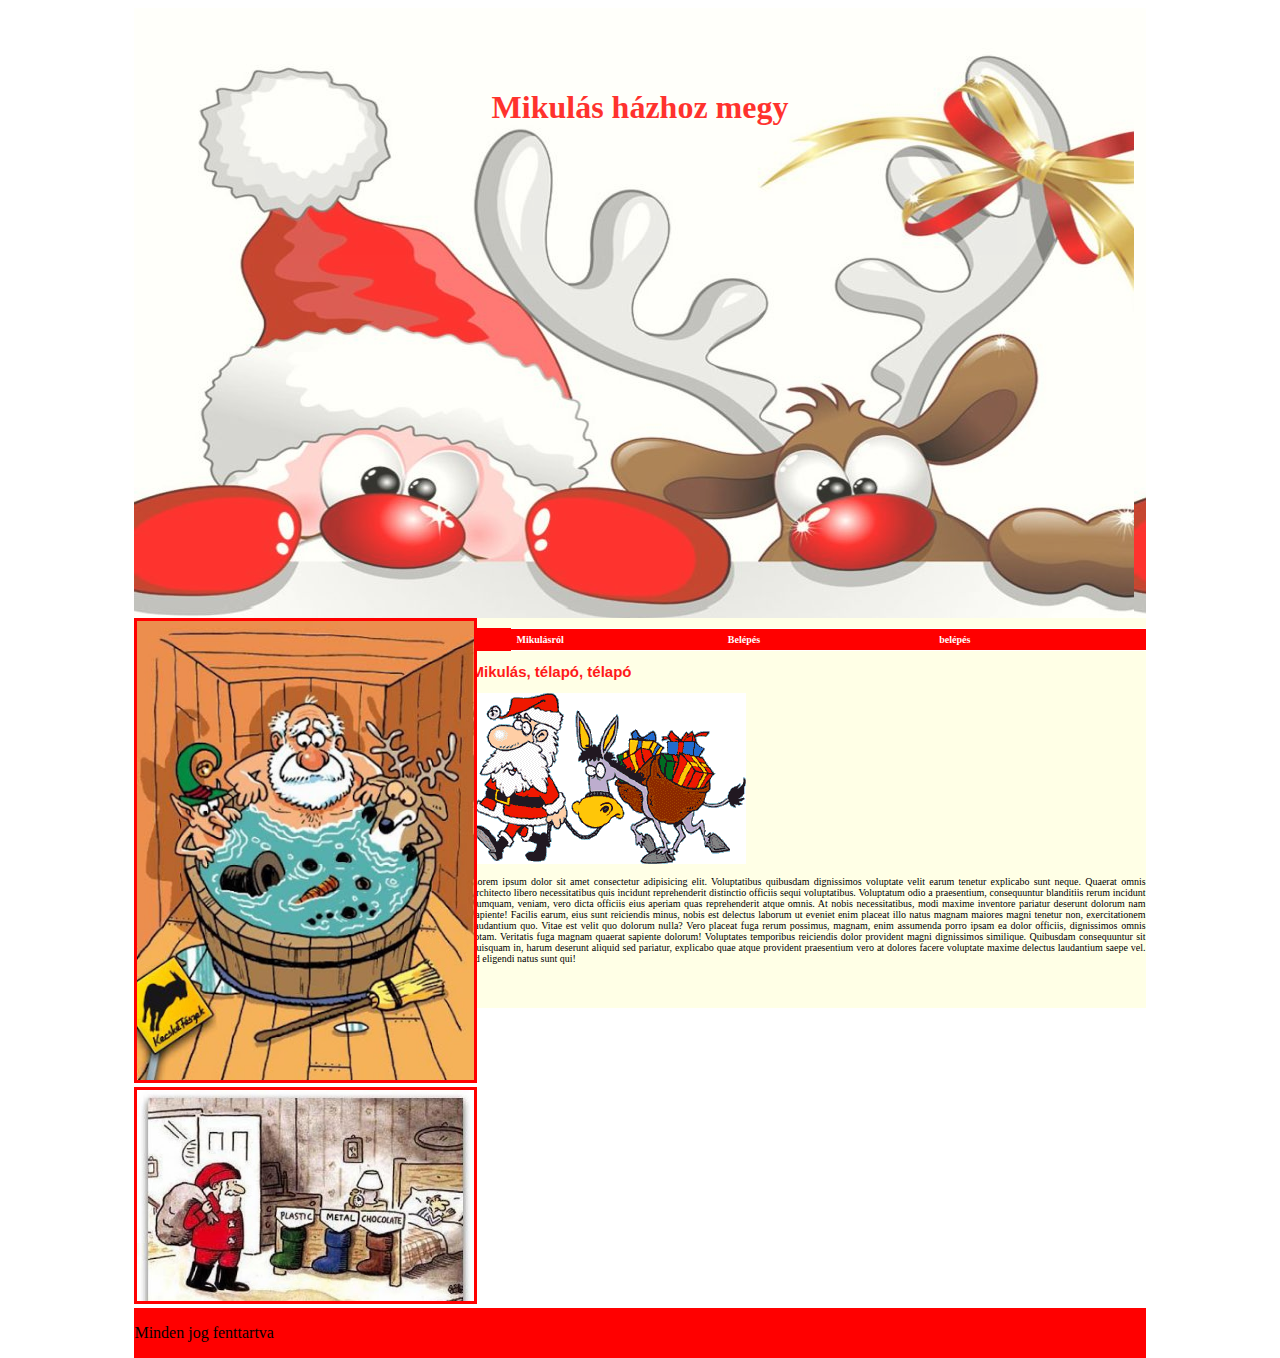
<file: index.html>
<!DOCTYPE html>
<html lang="hu">
<head>
    <meta charset="UTF-8">
    <meta http-equiv="X-UA-Compatible" content="IE=edge">
    <meta name="viewport" content="width=device-width, initial-scale=1.0">
    <link rel="stylesheet" href="stilus.css">
    <title>Somogyvári Márton</title>
</head>
<body>
    <main>
        <header>
            <h1>Mikulás házhoz megy</h1>
        </header>
        <article>
            <nav>
                <ul>
                    <li><a href="index.html">Mikulásról</a></li>
                    <li><a href="urlap.html">Belépés</a></li>
                    <li><a href="urlap.html">belépés</a></li>
                </ul>
            </nav>
            
            <h2>Mikulás, télapó, télapó</h2>
            <img src="/kepek/mik3.png" alt="mik3" class="kep">
            <p>Lorem ipsum dolor sit amet consectetur adipisicing elit. Voluptatibus quibusdam dignissimos voluptate velit earum tenetur explicabo sunt neque. Quaerat omnis architecto libero necessitatibus quis incidunt reprehenderit distinctio officiis sequi voluptatibus.
            Voluptatum odio a praesentium, consequuntur blanditiis rerum incidunt numquam, veniam, vero dicta officiis eius aperiam quas reprehenderit atque omnis. At nobis necessitatibus, modi maxime inventore pariatur deserunt dolorum nam sapiente!
            Facilis earum, eius sunt reiciendis minus, nobis est delectus laborum ut eveniet enim placeat illo natus magnam maiores magni tenetur non, exercitationem laudantium quo. Vitae est velit quo dolorum nulla?
            Vero placeat fuga rerum possimus, magnam, enim assumenda porro ipsam ea dolor officiis, dignissimos omnis totam. Veritatis fuga magnam quaerat sapiente dolorum! Voluptates temporibus reiciendis dolor provident magni dignissimos similique.
            Quibusdam consequuntur sit quisquam in, harum deserunt aliquid sed pariatur, explicabo quae atque provident praesentium vero at dolores facere voluptate maxime delectus laudantium saepe vel. Id eligendi natus sunt qui!</p>
        </article>
        <aside>
            <img src="/kepek/mik1.jpg" alt="mik1">
            <img src="/kepek/mik2.jpg" alt="mik2">
        </aside>
        <footer>
            <p>Minden jog fenttartva</p>
        </footer>
    </main>
    
</body>
</html>
</file>
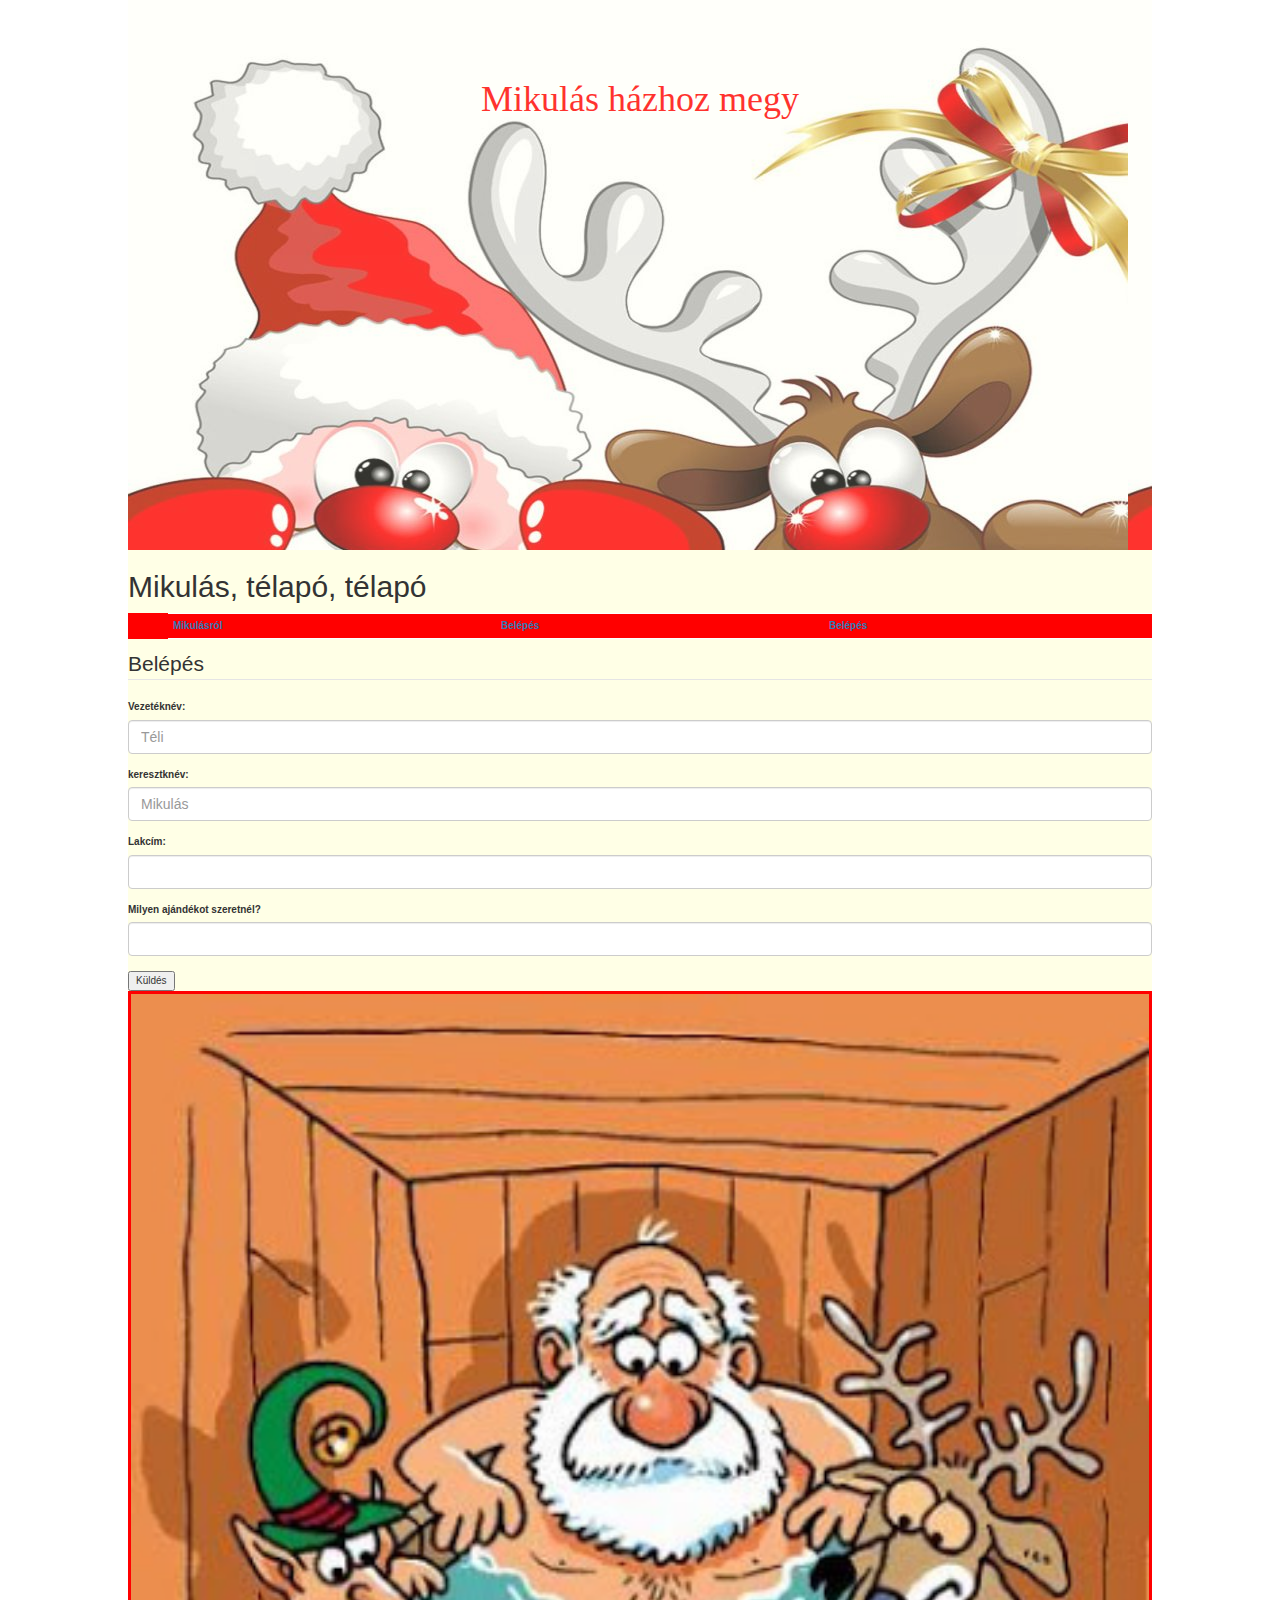
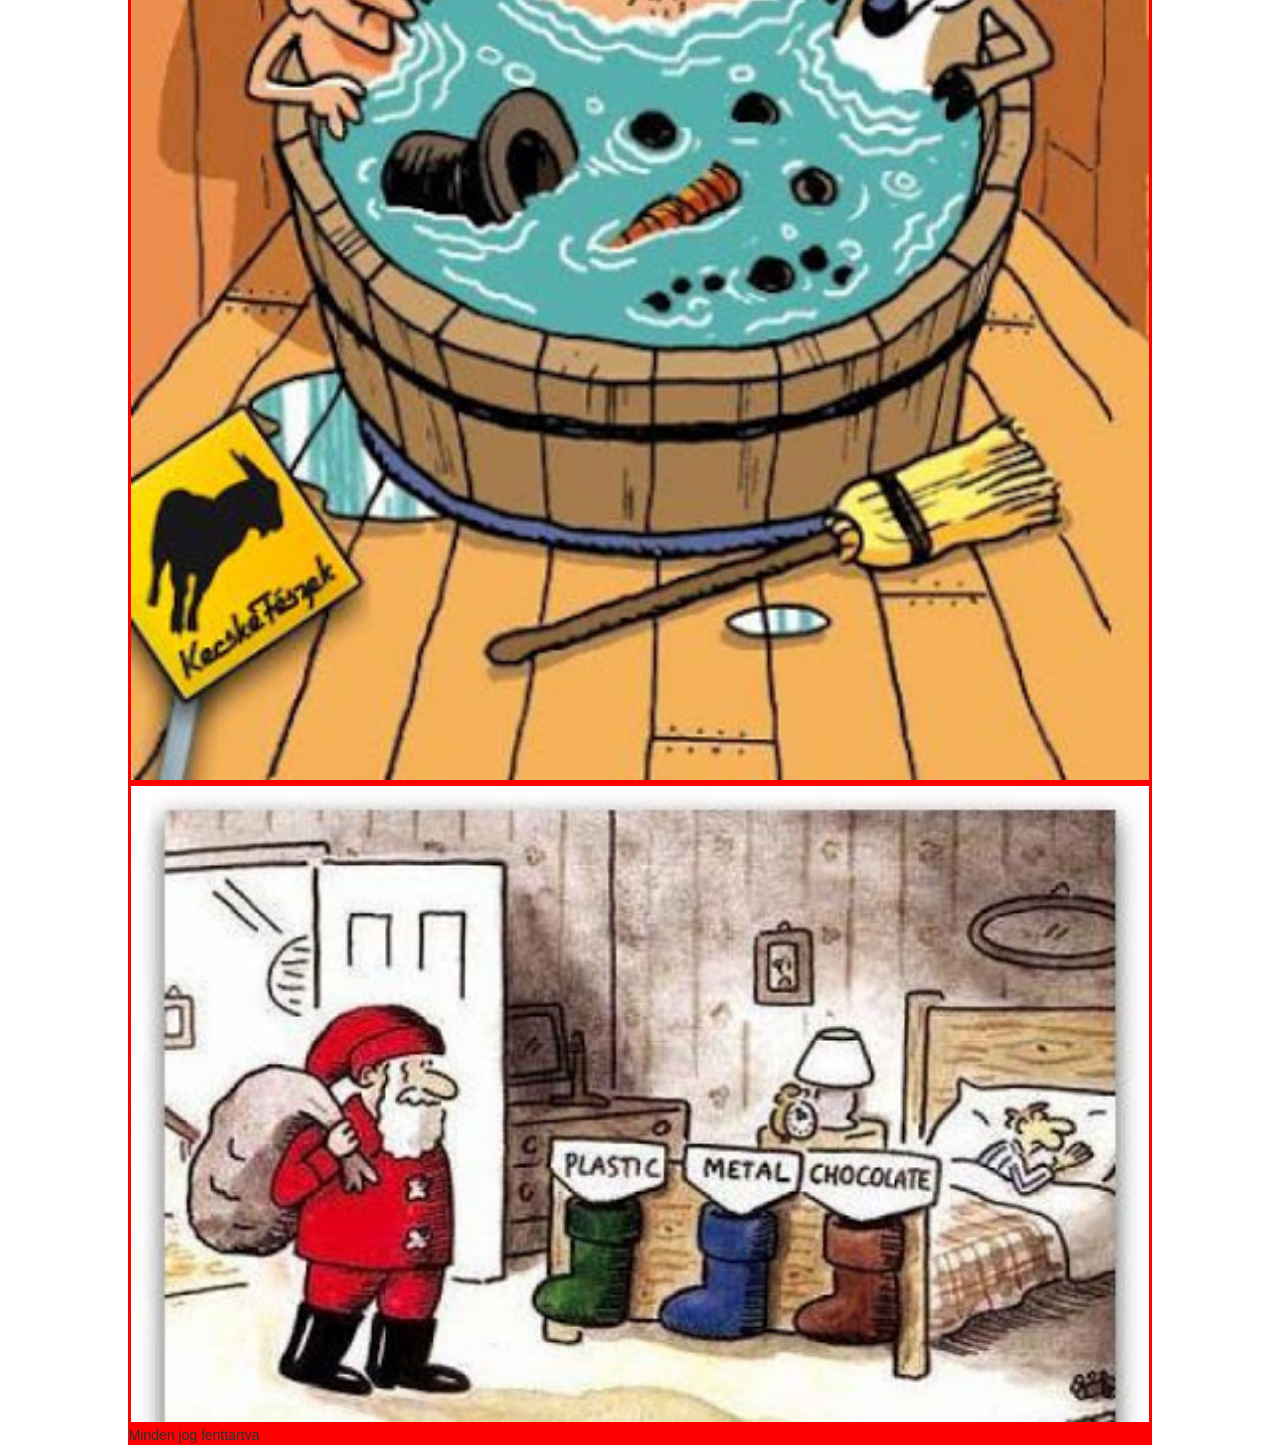
<file: urlap.html>
<!DOCTYPE html>
<html lang="hu">
<head>
    <meta name="author" content="SOmogyvári Márton">
    <meta charset="UTF-8">
    <meta http-equiv="X-UA-Compatible" content="IE=edge">
    <meta name="viewport" content="width=device-width, initial-scale=1.0">
    <link rel="stylesheet" href="stilus.css">
    <link rel="stylesheet" href="https://maxcdn.bootstrapcdn.com/bootstrap/3.4.1/css/bootstrap.min.css">
  <script src="https://ajax.googleapis.com/ajax/libs/jquery/3.6.1/jquery.min.js"></script>
  <script src="https://maxcdn.bootstrapcdn.com/bootstrap/3.4.1/js/bootstrap.min.js"></script>
    <title>Somogyvári Márton</title>
</head>
<body>
    <main>
        <header>
            <h1>Mikulás házhoz megy</h1>
        </header>

        <article>
            <h2>Mikulás, télapó, télapó </h2>
            <nav>
                <ul>
                    <li><a href="index.html">Mikulásról</a></li>
                    <li><a href="urlap.html">Belépés</a></li>
                    <li><a href="urlap.html">Belépés</a></li>
                </ul>
            </nav>

            <fieldset>
                <legend>Belépés</legend>
                <label >Vezetéknév: </label>
                <input type="text"  name="vezetekNev"  placeholder="Téli" class="form-control"> <br>
                <label >keresztknév: </label>
                <input type="text"  name="keresztNev" placeholder="Mikulás" class="form-control"> 
                <br>
                <label>Lakcím:</label>
                <input type="text" class="form-control">
                <br>
                <label>Milyen ajándékot szeretnél?</label>
                <input type="text" class="form-control">
            </fieldset>
            <br>
            <input class="submit" type="submit" value="Küldés">
           
        </article>
        <aside>
            <img src="/kepek/mik1.jpg" alt="mik1">
            <img src="/kepek/mik2.jpg" alt="mik2">
        </aside>
        <footer>
            <p>Minden jog fenttartva</p>
        </footer>
    </main>
    
</body>
</html>
</file>
<file: stilus.css>
/*Főtest*/
body{
    box-sizing: border-box;
}
main{
    width: 80%;
    max-height: 1000px;
    margin: auto;
    background-color: RGB(255,255,230);
    display: grid;
    grid-template-columns: 1fr 1fr 1fr;
    grid-template-areas: 
    "he he he"
    "as ar ar"
    "fo fo fo"
    ;
    
}
header{
    opacity: 0.8;
    background-image: url(/kepek/fejlec.jpg);
    height: 550px;
    color: red;
    font-weight: bold;
    font-family: cursive;
    padding-top: 60px;
    text-align: center;
    grid-area: he;
}
article{
    text-align: justify;
    font-size: 10px;
    grid-area: ar;
}
aside{
    grid-area: as;
}

footer{
    background-color: red;
    grid-area: fo;
}
/*Mellék test*/
.kep{
    text-align: right;
    border-bottom: 5px ;
    box-shadow: 5px;
}
h2{
    font-size: 15px;
    color: #ff1a1a;
    font-family: 'Trebuchet MS', Helvetica, sans-serif;
}
nav ul{
    display: grid;
    grid-template-columns: 1fr 1fr 1fr;
    background-color: red;
    list-style-type: none;
}
li{
    border-top: 1px solid white;
    border-bottom: 1px solid white;
    padding: 5px;
}
a{
    text-decoration: none;
    color: white;
    font-weight: bold;
}
a:hover{
color: green;

}
aside img{
    width: 100%;
    border: 3px solid red;
}

@media only screen and (max-width: 700px) {
    main{
        display: grid;
        grid-template-areas: 
        "he"
        "ar"
        "as"
        "fo"
        ;
        
    }
   
  }
</file>
